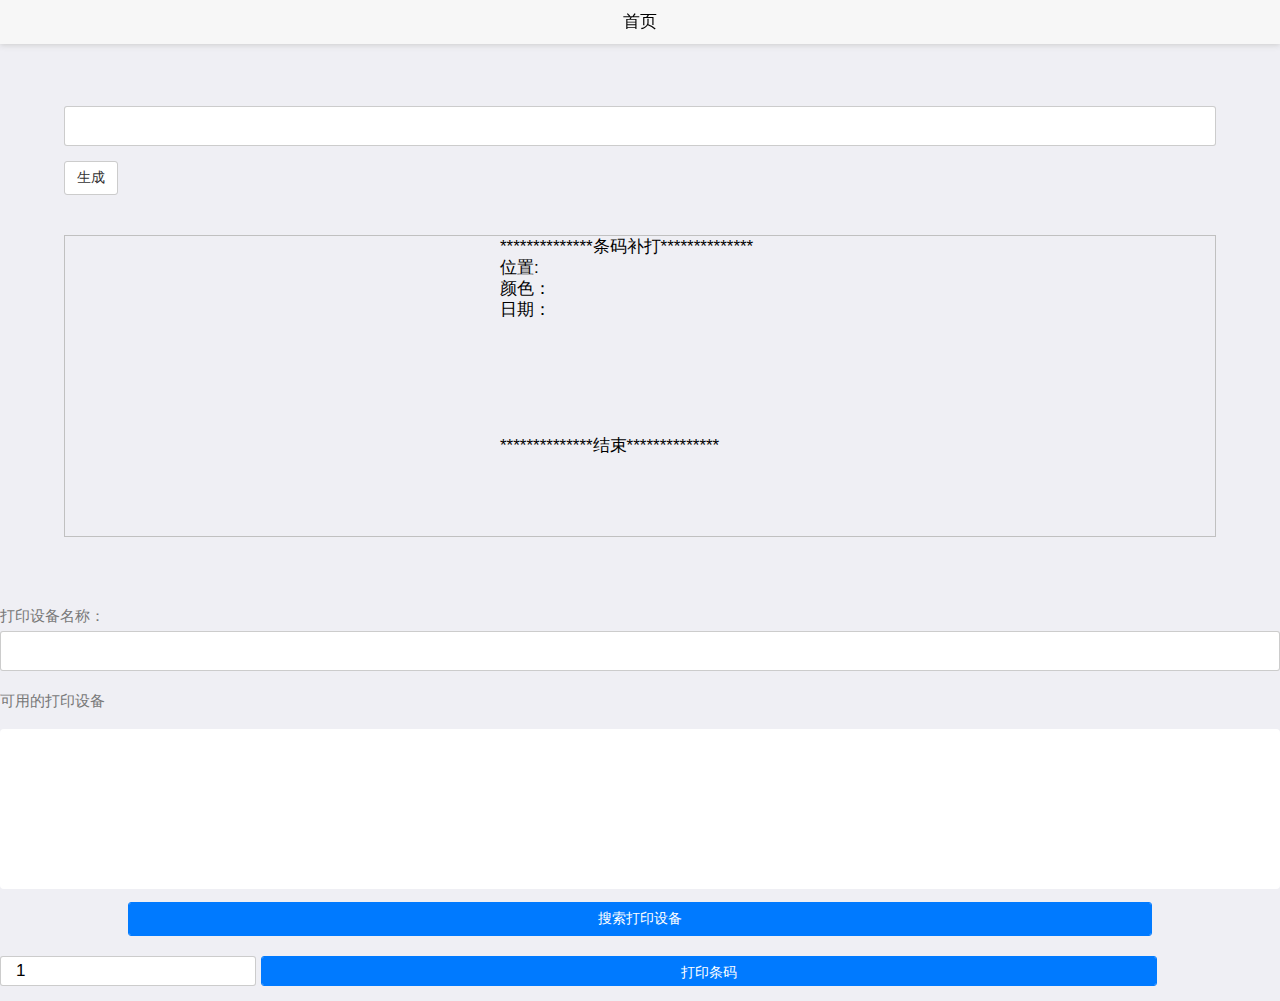
<file: index.html>
<!DOCTYPE html>
<html>

	<head>
		<meta charset="utf-8">
		<meta name="viewport" content="width=device-width,initial-scale=1,minimum-scale=1,maximum-scale=1,user-scalable=no" />
		<title>连接蓝牙打印机</title>
        <script src="js/jquery.min.js"></script>
        <script src="js/qrcode.min.js"></script>
		<script src="js/mui.min.js"></script>
		<script src="js/printer.js"></script>
		<script src="js/searchDevices.js"></script>
		<script src="js/utils.js"></script>
		<link href="css/mui.min.css" rel="stylesheet" />
        <link href="css/style.css" rel="stylesheet" />   
	</head>

	<body>
		<header class="mui-bar mui-bar-nav bgc_main head">
			<h1 class="mui-title c_white">首页</h1>
		</header>
       
		<div class="mui-content" style="padding:5%;">
        <br>
         <br>
        <div><input id="info" type="text" width="200"></div>
	    <div><input type="button" onclick="makeCode()" value="生成"></div>
			<div id="paper" style="min-height: 300px;margin-top: 40px;border:solid 1px #C0C0C0;text-align: left;">
				<div style="clear:both; width:280px; height:300px; margin:0 auto;">
					        <div>**************条码补打**************</div>
						   	<div>位置: <span id="position"></span></div>
                            <div>颜色：<span id="color"></span></div>
							<div>日期：<span id="date"></span></div>
                            <div id="qrcode" style="width:100px; height:100px; margin-top:15px;"></div>
                            <div>**************结束**************</div>
			
				</div>
			</div>
		</div>
		<div>
			<div>
				<span class="printer-title">
					打印设备名称： 
				</span>
				<input id="device_name" type="text" width="200"><br/>
			</div>
			
			<div>
				<span class="printer-title">
					可用的打印设备
				</span>
				<ul id="selectedDevice" class="printer-list mui-list-unstyled">

				</ul>
				<button id="searchButton" onclick="searchDevices()" class="mui-btn-blue">搜索打印设备</button>
			</div>
		</div>
		<input id="printNumber" type="number" min=1 max=10 step=1 value=1>
		<button id="printButton" onclick="printInterface()" class="mui-btn-blue">打印条码</button>

	</body>

</html>
</file>
<file: css/style.css>
/* CSS Document */
.dfinput{width:15px; height:20px; line-height:20px; border-top:solid 1px #a7b5bc; border-left:solid 1px #a7b5bc; border-right:solid 1px #ced9df; border-bottom:solid 1px #ced9df;text-indent:10px;}
.printer-title {
    color: #787878;
    line-height: 30px;
    font-size: 15px;
}
.printer-list {
    min-height: 160px;
    border-radius: 4px;
    background-color: #fff;
    font-size: 13px;
}
.printer-list>li {
    line-height: 40px;
    border-bottom: 1px solid #eee;
    padding: 0 15px;
}
#searchButton {
    display: block;
    margin: 0 auto;
    width: 80%;
    margin-bottom: 20px;
}
#printNumber {
    width: 20%;
    height: 30px;
}
#printButton {
    width: 70%;
    height: 30px;
}
</file>
